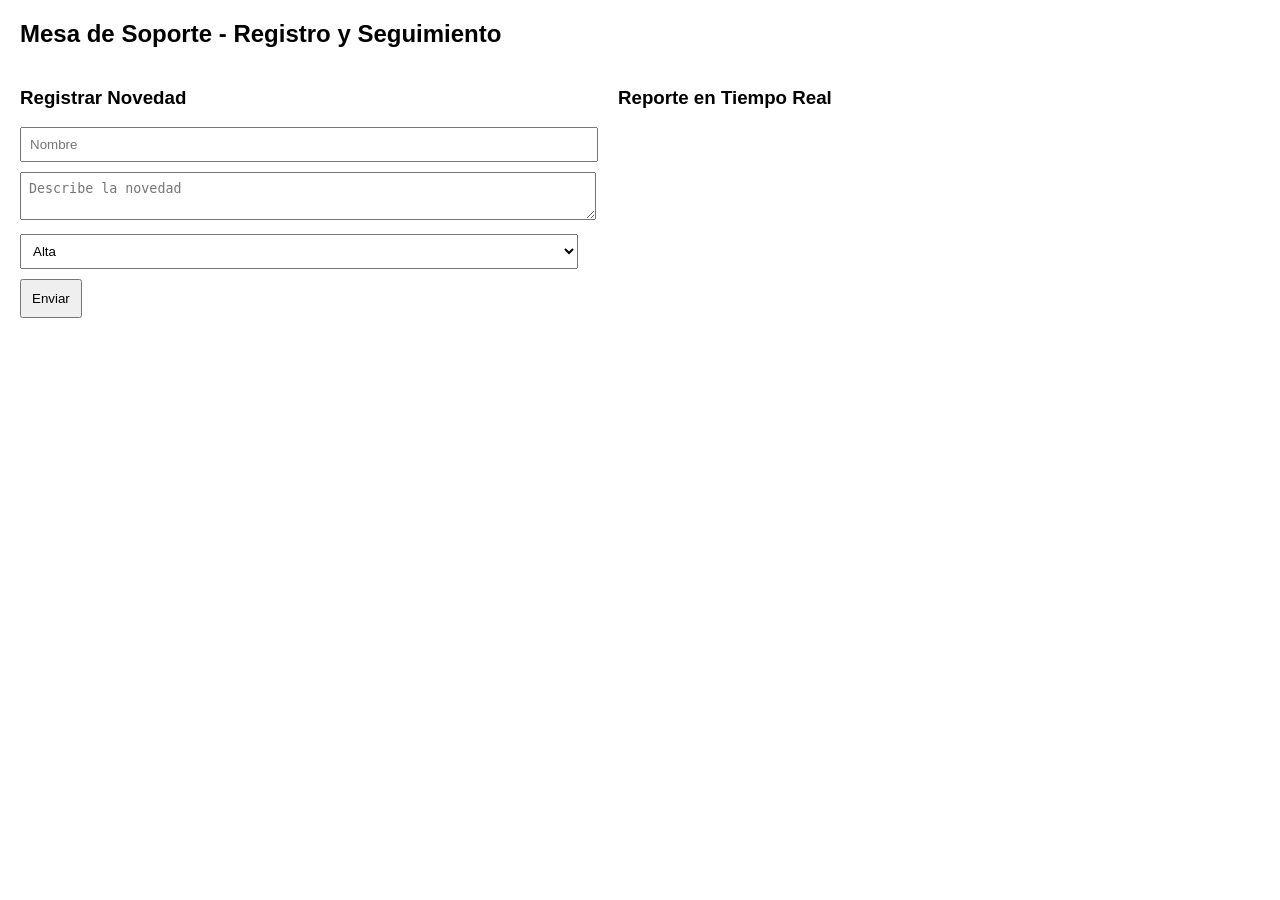
<file: backend/target/classes/static/index.html>
<!DOCTYPE html>
<html>
<head>
    <meta charset="UTF-8">
    <title>Mesa de Soporte</title>
    <link rel="stylesheet" href="style.css">
</head>
<body>

<h2>Mesa de Soporte - Registro y Seguimiento</h2>

<div class="contenedor">

    <!-- FORMULARIO -->
    <div class="formulario">
        <h3>Registrar Novedad</h3>

        <input id="usuario" placeholder="Nombre">
        <textarea id="mensaje" placeholder="Describe la novedad"></textarea>

        <select id="prioridad">
            <option value="1">Alta</option>
            <option value="2">Media</option>
            <option value="3">Baja</option>
        </select>

        <button onclick="enviar()">Enviar</button>
    </div>

    <!-- REPORTE -->
    <div class="reporte">
        <h3>Reporte en Tiempo Real</h3>
        <div id="lista"></div>
    </div>

</div>

<script src="app.js"></script>

</body>
</html>
</file>
<file: backend/target/classes/static/style.css>
body {
    font-family: Arial, sans-serif;
    margin: 20px;
}

.contenedor {
    display: flex;
    gap: 40px;
}

.formulario, .reporte {
    width: 45%;
}

input, textarea, select {
    width: 100%;
    margin-bottom: 10px;
    padding: 8px;
}

button {
    padding: 10px;
    cursor: pointer;
}

.card {
    padding: 10px;
    margin-bottom: 10px;
    border-radius: 6px;
}

/* COLORES PARA EL FRONTEND */

.verde {
    background-color: #2ecc71;
    color: white;
}

.naranja {
    background-color: #f39c12;
    color: white;
}

.rojo {
    background-color: #e74c3c;
    color: white;
}

/* TARJETAS SOLO DEL SOPORTE */

#listaSoporte .card {
    background-color: #f4f4f4;
    color: #333;
    border: 1px solid #ddd;
}

#lista button {
    margin-top: 8px;
    padding: 6px 10px;
    background-color: #3498db;
    color: white;
    border: none;
    border-radius: 4px;
}

#lista button:hover {
    background-color: #2980b9;
}
</file>
